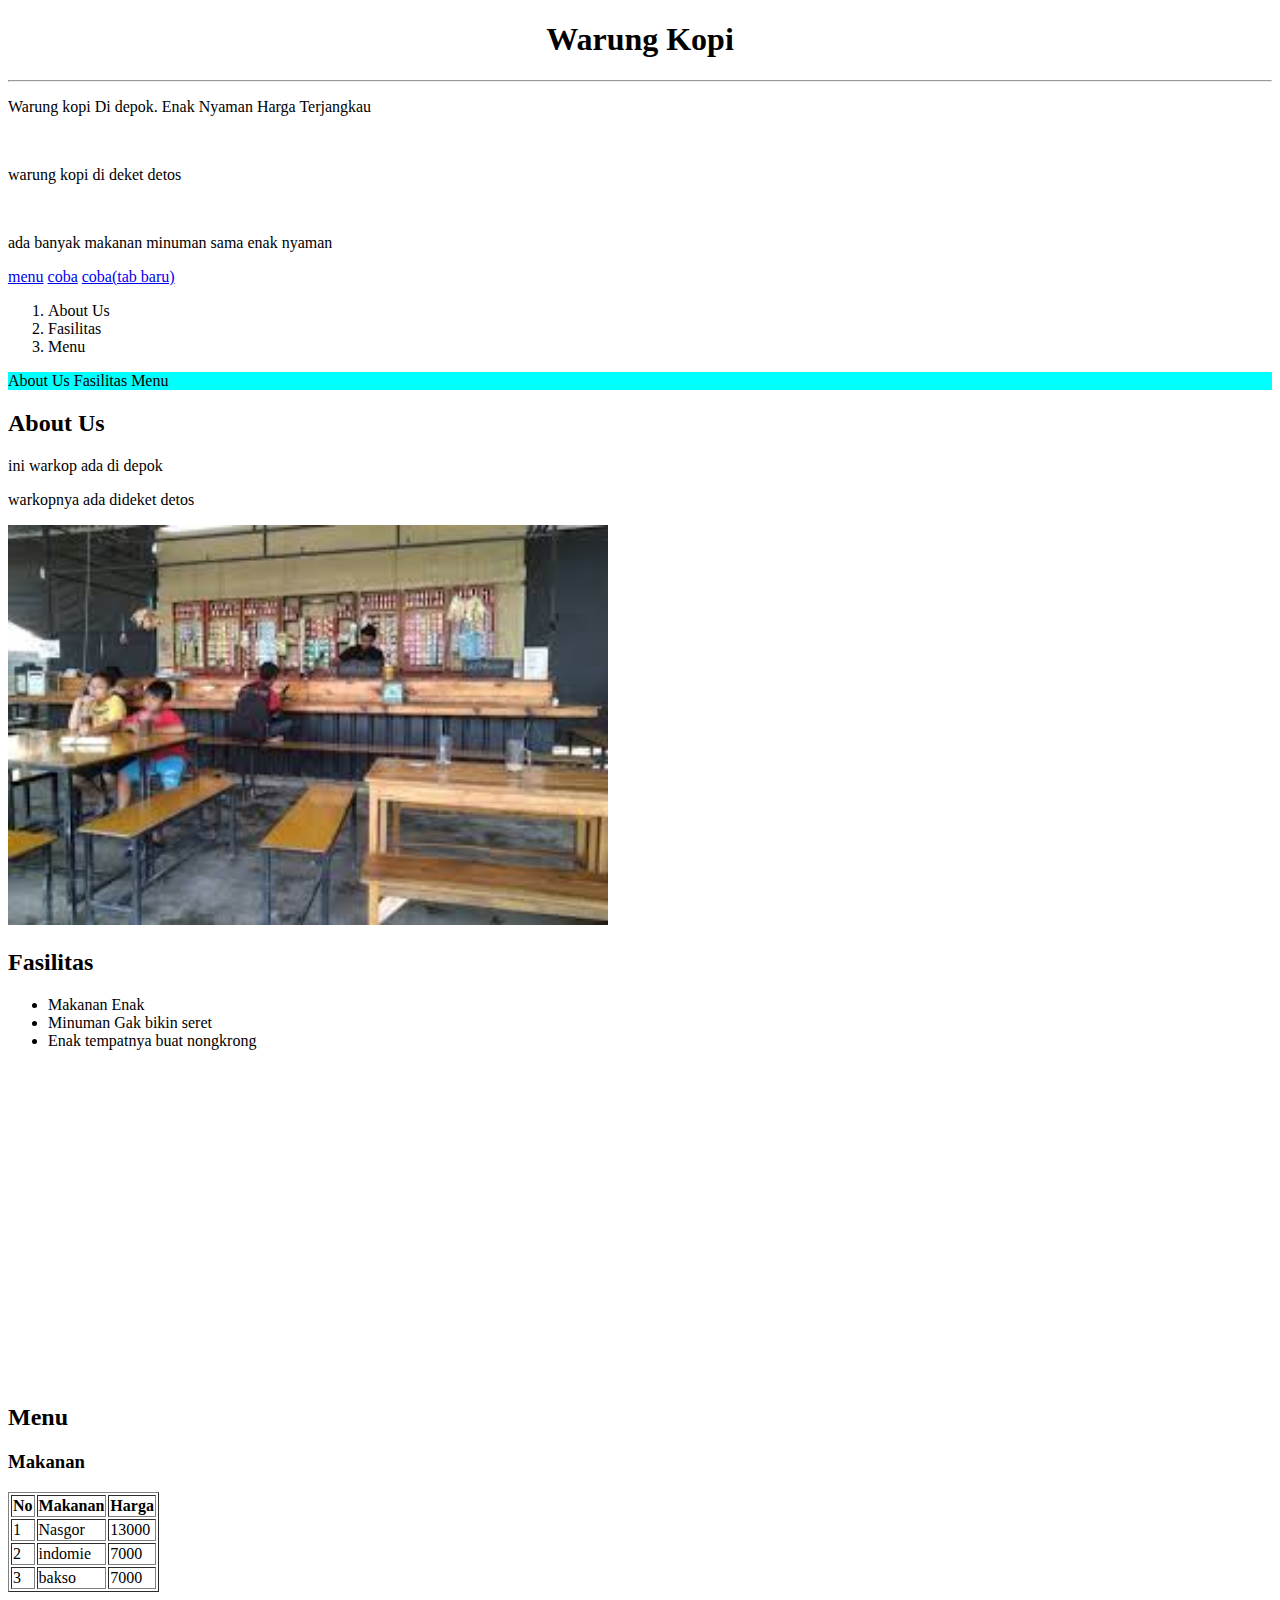
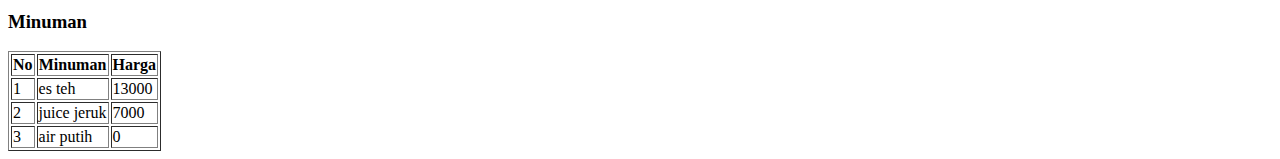
<file: prak2si/index.html>
<!DOCTYPE html>
<html lang="en">
<head>
    <title>Warung Kopi</title>
</head>
<body>
    <h1 style="text-align: center;">Warung Kopi</h1>
    <hr>
    <p>Warung kopi Di depok. Enak Nyaman Harga Terjangkau</p>
    <br>
    <p>warung kopi di deket detos</p>
    <br>
    <p>ada banyak makanan minuman sama enak nyaman</p>
   
    <a href="#menu">menu</a>
    <a href="coba.html">coba</a>
    <a href="coba.html" target="_blank">coba(tab baru)</a>
    
    <ol>
        <li>About Us</li>
        <li>Fasilitas</li>
        <li>Menu</li>
    </ol>

    <ul style="
        list-style-type: none;
        margin: 0;
        padding: 0;
        background-color: aqua;
       
      ">
        <li style="display: inline;">About Us</li>
        <li style="display: inline;">Fasilitas</li>
        <li style="display: inline;">Menu</li>
    </ul>

    <div id="aboutus">
        <h2>About Us</h2>
        <p>ini warkop ada di depok</p>
        <p>warkopnya ada dideket detos</p>    
        <img src="image/warkop.jpg" alt="ini gambar warkop" width="600px" height="400px">

    </div>
    
    <div id="fasilitas">
        <h2>Fasilitas</h2>
        <ul>
            <li>Makanan Enak</li>
            <li>Minuman Gak bikin seret</li>
            <li>Enak tempatnya buat nongkrong</li>
        </ul>
        <iframe width="560" height="315" src="https://www.youtube.com/embed/eZk9rvx9JAI" frameborder="0" allow="accelerometer; autoplay; clipboard-write; encrypted-media; gyroscope; picture-in-picture" allowfullscreen></iframe>
    </div>
    
    <div id="menu">
        <h2>Menu</h2>

        <h3>Makanan</h3>
        <table border="1">
            <thead>
                <tr>
                    <th>No</th>
                    <th>Makanan</th>
                    <th>Harga</th>
                </tr>
            </thead>
            <tbody>
                <tr>
                    <td>1</td>
                    <td>Nasgor</td>
                    <td>13000</td>
                </tr>
                <tr>
                    <td>2</td>
                    <td>indomie</td>
                    <td>7000</td>
                </tr>
                <tr>
                    <td>3</td>
                    <td>bakso</td>
                    <td>7000</td>
                </tr>
                
            </tbody>
        </table>
        <h3>Minuman</h3>
        <table border="1">
            <thead>
                <tr>
                    <th>No</th>
                    <th>Minuman</th>
                    <th>Harga</th>
                </tr>
            </thead>
            <tbody>
                <tr>
                    <td>1</td>
                    <td>es teh</td>
                    <td>13000</td>
                </tr>
                <tr>
                    <td>2</td>
                    <td>juice jeruk</td>
                    <td>7000</td>
                </tr>
                <tr>
                    <td>3</td>
                    <td>air putih</td>
                    <td>0</td>
                </tr>
                
            </tbody>
        </table>
    </div>
    
</body>
</html>
</file>
